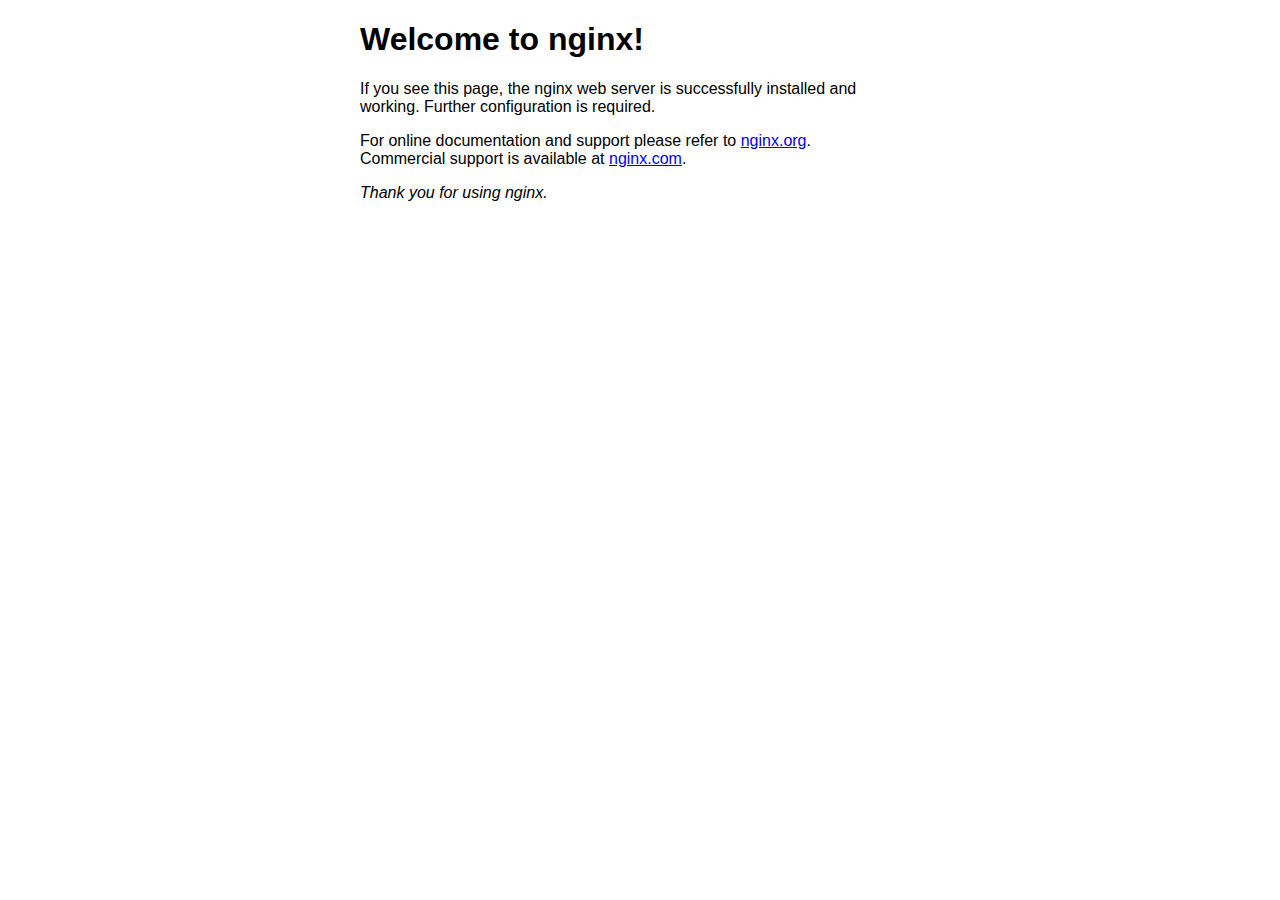
<file: index.nginx-debian.html>
<!DOCTYPE html>
<html>
<head>
<title>Welcome to nginx!</title>
<style>
    body {
        width: 35em;
        margin: 0 auto;
        font-family: Tahoma, Verdana, Arial, sans-serif;
    }
</style>
</head>
<body>
<h1>Welcome to nginx!</h1>
<p>If you see this page, the nginx web server is successfully installed and
working. Further configuration is required.</p>

<p>For online documentation and support please refer to
<a href="http://nginx.org/">nginx.org</a>.<br/>
Commercial support is available at
<a href="http://nginx.com/">nginx.com</a>.</p>

<p><em>Thank you for using nginx.</em></p>
</body>
</html>
</file>
